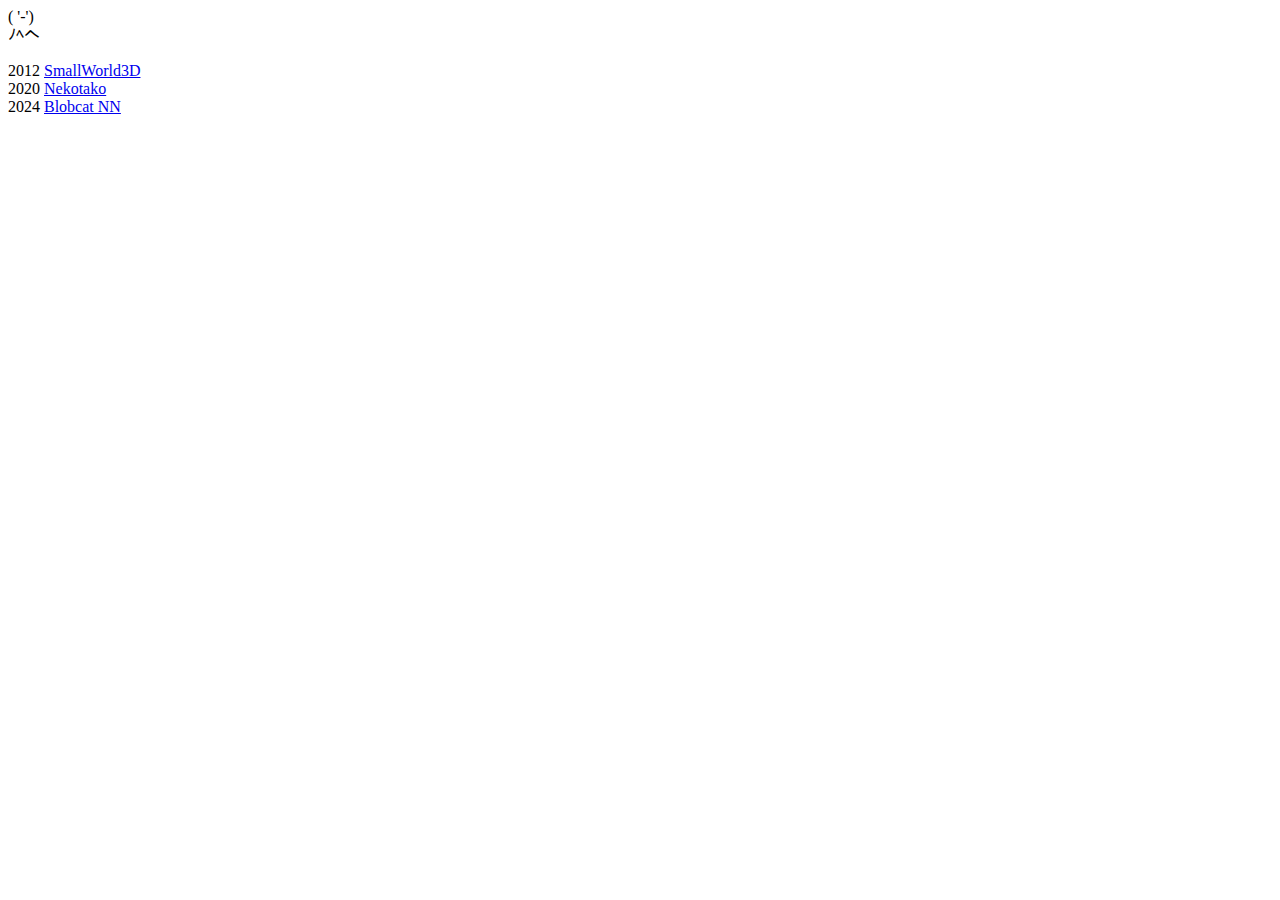
<file: index.html>
<head>
  <meta charset="UTF-8">
</head> 
<body>
( '-')<br>
ﾉﾍへ<br>
<br>
2012 <a href="./SmallWorld3D/">SmallWorld3D</a><br>
2020 <a href="http://pagam.es/">Nekotako<a><br>
2024 <a href="./nnv/">Blobcat NN</a>
</body>
</file>
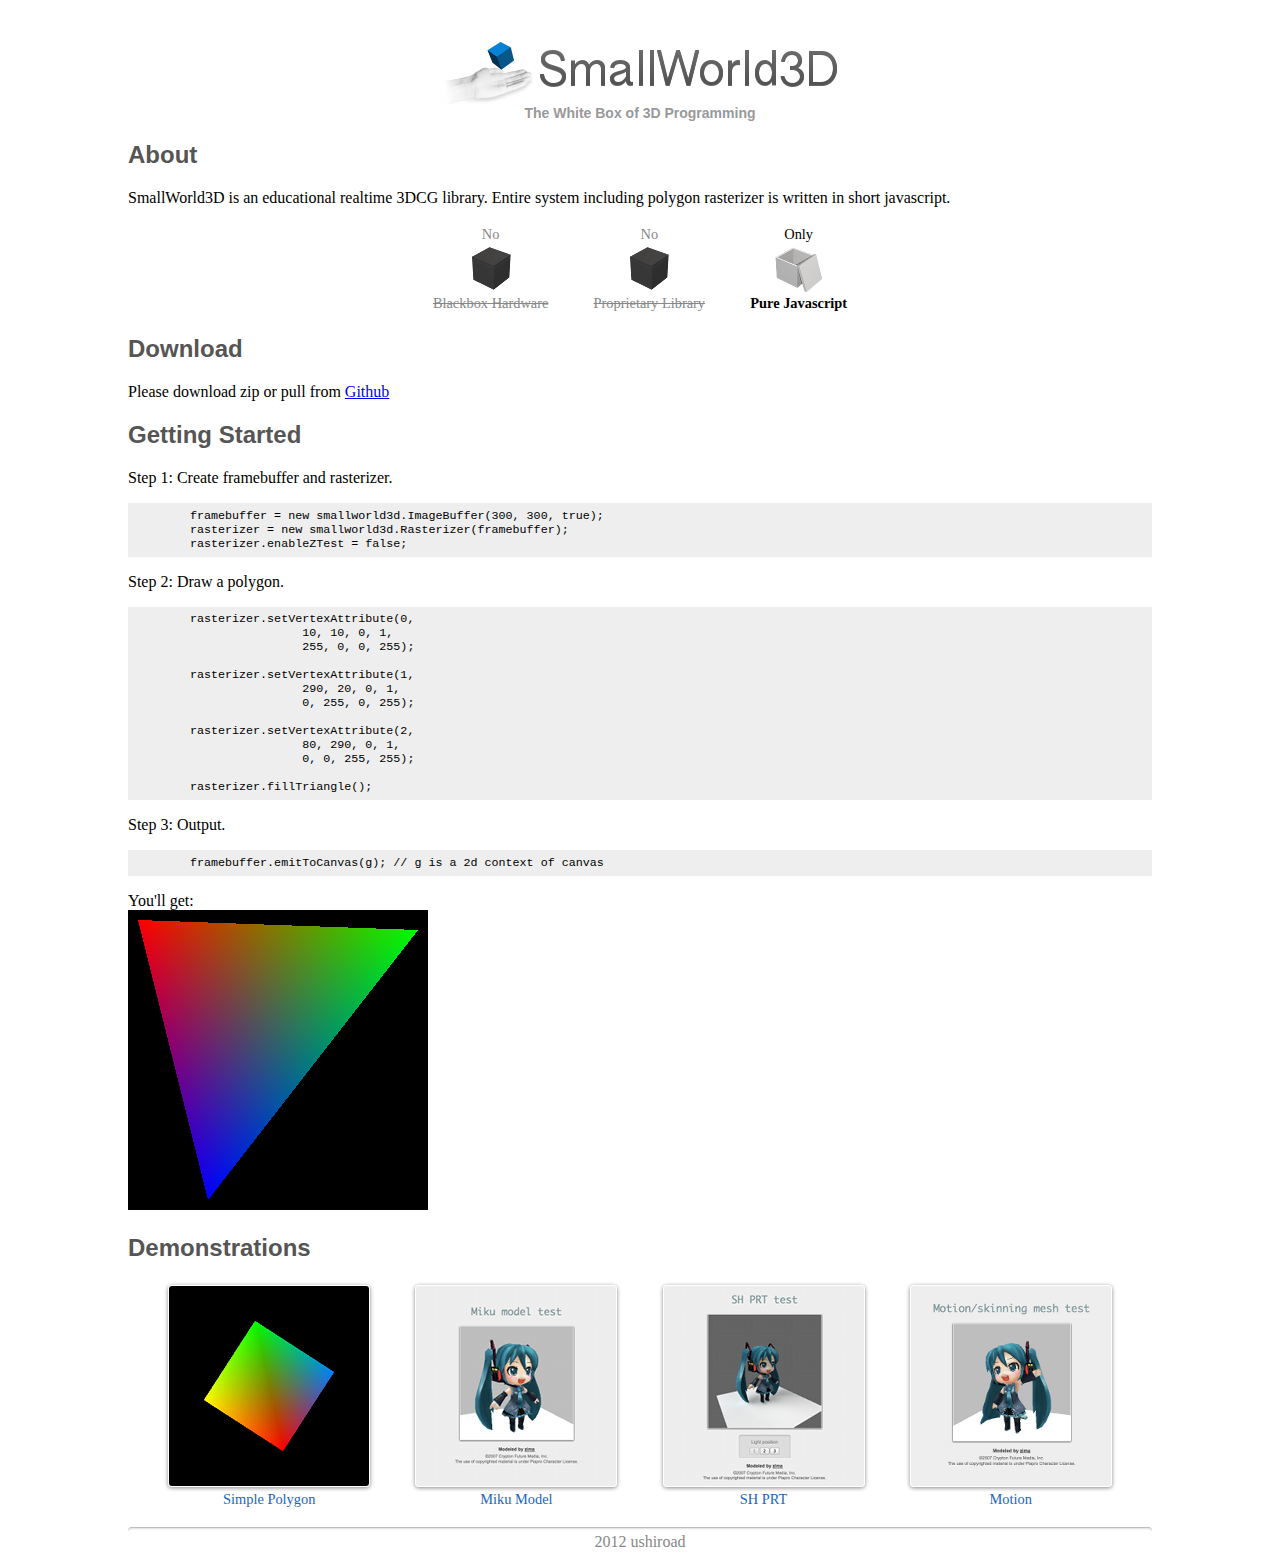
<file: SmallWorld3D/index.html>
<!DOCTYPE html>
<meta charset="utf-8">
<head>
	<title>SmallWorld3D</title>
	<link href="css/sw3d.css" rel="stylesheet" type="text/css">
</head>
<body>
	<h1><img src="images/sw3dlogo.png" alt="SmallWorld3D"></h1>
	<p class="lead">The White Box of 3D Programming</p>

	<!--div id="top-nav">
		<ul class="page-nav">
			<li class="here">
			Top</li><li>
			<a href="start.html">Getting Started</a></li><li>
			<a href="demos.html">Demonstrations</a></li><li>
			<a href="https://github.com/gyuque/sw3d">Download</a></li>
		</ul>
	</div-->
	
	<h2>About</h2>
	<p>SmallWorld3D is an educational realtime 3DCG library. Entire system including polygon rasterizer is written in short javascript.</p>
	<table class="motto">
		<tr>
			<td class="bbox"><em> No </em><del>Blackbox Hardware</del></td>
			<td class="bbox"><em> No </em><del>Proprietary Library</del></td>
			<td class="wbox"><em> Only </em>Pure Javascript</td>
		</tr>
	</table>
	
	<h2>Download</h2>
	Please download zip or pull from <a href="https://github.com/gyuque/sw3d">Github</a>
	<h2>Getting Started</h2>
	
	<p>Step 1: Create framebuffer and rasterizer.</p>
	<pre>
	framebuffer = new smallworld3d.ImageBuffer(300, 300, true);
	rasterizer = new smallworld3d.Rasterizer(framebuffer);
	rasterizer.enableZTest = false;</pre>
	
	<p>Step 2: Draw a polygon.</p>
	<pre>
	rasterizer.setVertexAttribute(0,
			10, 10, 0, 1,
			255, 0, 0, 255);

	rasterizer.setVertexAttribute(1,
			290, 20, 0, 1,
			0, 255, 0, 255);

	rasterizer.setVertexAttribute(2,
			80, 290, 0, 1,
			0, 0, 255, 255);
			
	rasterizer.fillTriangle();</pre>
	
	<p>Step 3: Output.</p>
	<pre>
	framebuffer.emitToCanvas(g); // g is a 2d context of canvas</pre>
	<p>
		You'll get:<br>
		<img src="images/start-polygon.png" alt="output">
	</p>
	
	<h2>Demonstrations</h2>

	<table class="demos">
		<tr>
			<td><a href="/sw3d/sample/simple-polygon.html"><img alt="Screenshot1" src="images/swdemo0.png"><br>Simple Polygon</a></td>
			<td><a href="/sw3d/sample/miku.html"><img alt="Screenshot2" src="images/swdemo1.png"><br>Miku Model</a></td>
			<td><a href="/sw3d/sample/miku-prt.html"><img alt="Screenshot3" src="images/swdemo2.png"><br>SH PRT</a></td>

			<td><a href="/sw3d/sample/motion.html"><img alt="Screenshot3" src="images/motiondemo.png"><br>Motion</a></td>
		</tr>
	</table>

	<address>2012 ushiroad</address>
</body>
</file>
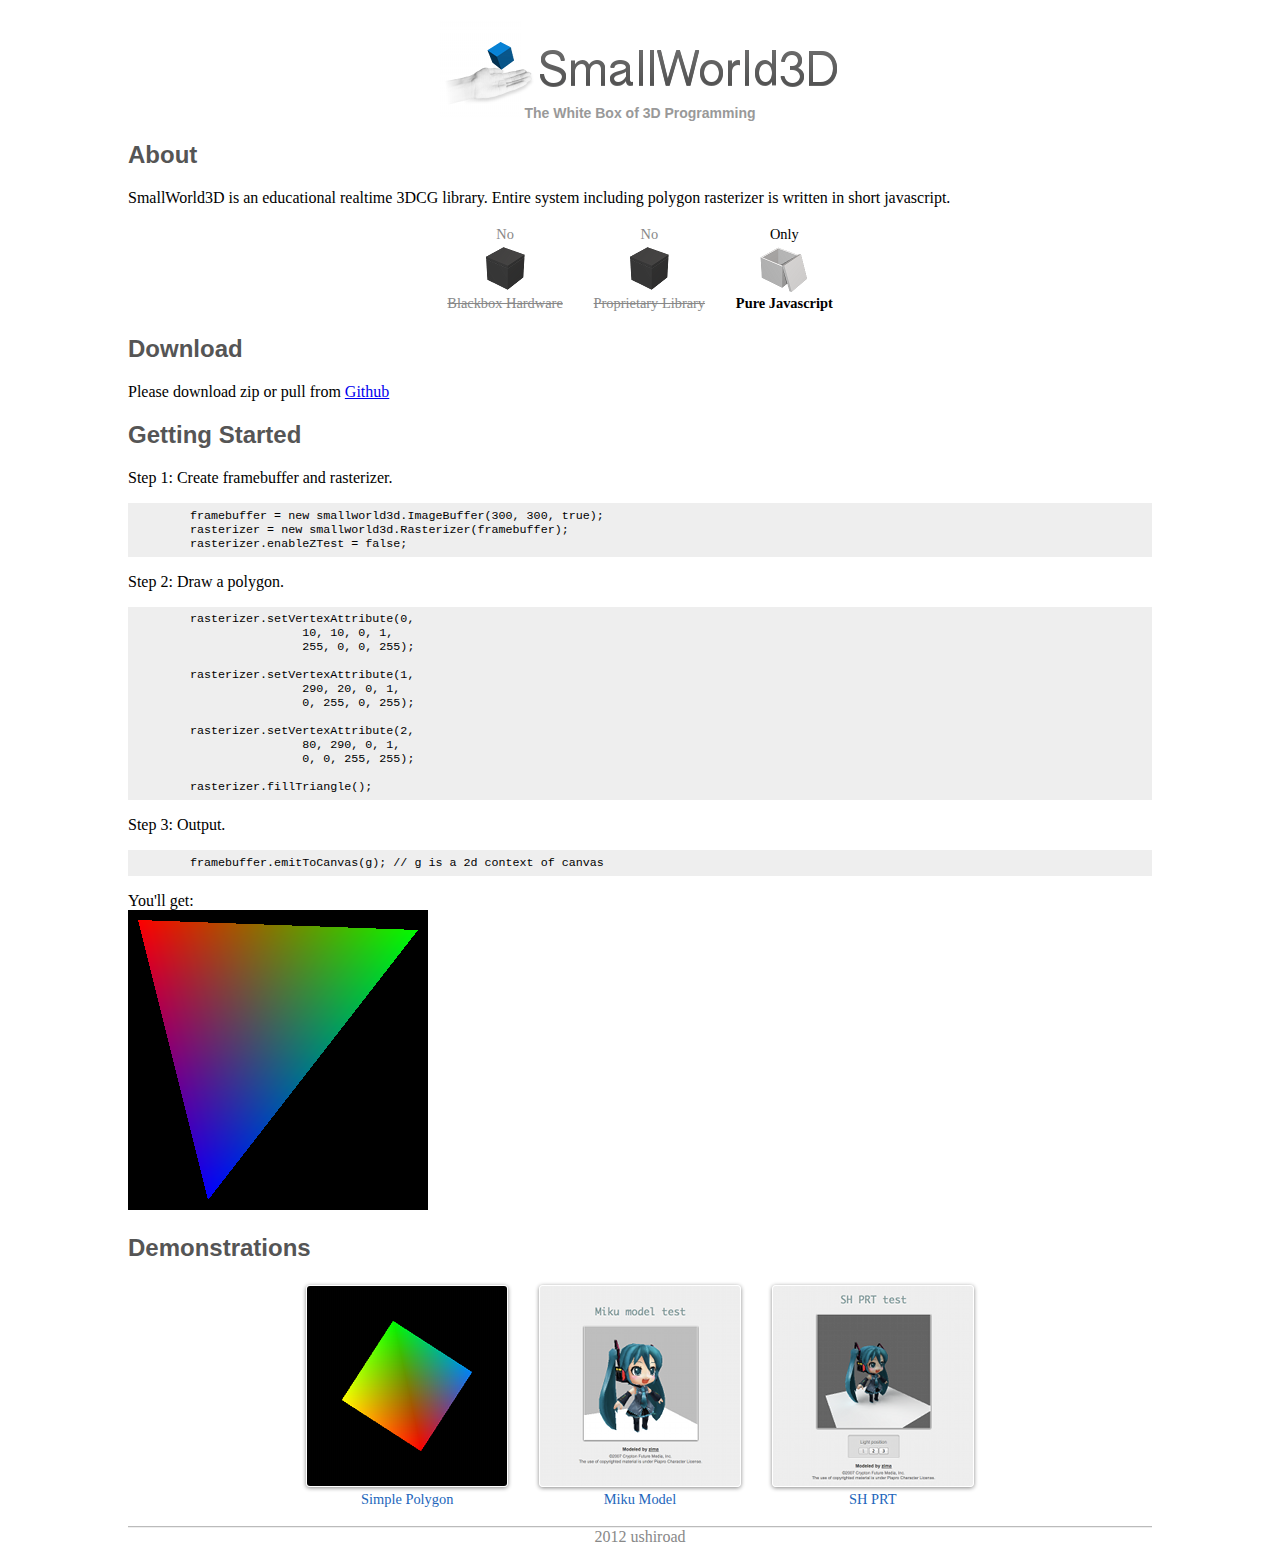
<file: sw3d/index.html>
<!DOCTYPE html>
<meta charset="utf-8">
<head>
	<title>SmallWorld3D</title>
	<link href="css/sw3d.css" rel="stylesheet" type="text/css">
</head>
<body>
	<h1><img src="images/sw3dlogo.png" alt="SmallWorld3D"></h1>
	<p class="lead">The White Box of 3D Programming</p>
	<h2>About</h2>
	<p>SmallWorld3D is an educational realtime 3DCG library. Entire system including polygon rasterizer is written in short javascript.</p>
	<table class="motto">
		<tr>
			<td class="bbox"><em> No </em><del>Blackbox Hardware</del></td>
			<td class="bbox"><em> No </em><del>Proprietary Library</del></td>
			<td class="wbox"><em> Only </em>Pure Javascript</td>
		</tr>
	</table>
	
	<h2>Download</h2>
	Please download zip or pull from <a href="https://github.com/gyuque/sw3d">Github</a>
	<h2>Getting Started</h2>
	
	<p>Step 1: Create framebuffer and rasterizer.</p>
	<pre>
	framebuffer = new smallworld3d.ImageBuffer(300, 300, true);
	rasterizer = new smallworld3d.Rasterizer(framebuffer);
	rasterizer.enableZTest = false;</pre>
	
	<p>Step 2: Draw a polygon.</p>
	<pre>
	rasterizer.setVertexAttribute(0,
			10, 10, 0, 1,
			255, 0, 0, 255);

	rasterizer.setVertexAttribute(1,
			290, 20, 0, 1,
			0, 255, 0, 255);

	rasterizer.setVertexAttribute(2,
			80, 290, 0, 1,
			0, 0, 255, 255);
			
	rasterizer.fillTriangle();</pre>
	
	<p>Step 3: Output.</p>
	<pre>
	framebuffer.emitToCanvas(g); // g is a 2d context of canvas</pre>
	<p>
		You'll get:<br>
		<img src="images/start-polygon.png" alt="output">
	</p>
	
	<h2>Demonstrations</h2>

	<table class="demos">
		<tr>
			<td><a href=" "><img alt="Screenshot1" src="images/swdemo0.png"><br>Simple Polygon</a></td>
			<td><a href=" "><img alt="Screenshot2" src="images/swdemo1.png"><br>Miku Model</a></td>
			<td><a href=" "><img alt="Screenshot3" src="images/swdemo2.png"><br>SH PRT</a></td>
		</tr>
	</table>

	<address>2012 ushiroad</address>
</body>
</file>
<file: SmallWorld3D/css/sw3d.css>
body {
	margin-left: 10%;
	margin-right: 10%;
	margin-bottom: 0;
	padding-bottom: 0;
}

h1 {
	text-align: center;
	margin-bottom: 0;
	padding-bottom: 0;
}

p.lead {
	margin-top: -20px;
	padding-top: 0;
	text-align: center;
	color: #999;
	font-size: 14px;
	font-family: Arial, sans-serif;
	font-weight: bold;
}

#top-nav {
	position: relative;
	overflow: hidden;
}

.page-nav {
	margin: 0;
	padding: 1em 0;
	text-align: center;
	
	position: relative;
	left: 50%;
	float: left;
}

.page-nav li a,
.page-nav li a:visited {
	color: #26b;
	padding: 6px;
	display: block;
}

.page-nav li {
	font-family: Arial, sans-serif;
	display: block;
	float: left;
	list-style: none;
	border: 1px solid #bbb;
	margin: 0 -1px 0 0;
	background: #fff url(../images/nback.png) bottom repeat-x;
	text-shadow: 0 1px 0 #fff;
	position: relative;
	left: -50%;
}

.page-nav .here {
	padding: 6px;
	background-color: #ddd;
	background-image: none;
	box-shadow: 0 1px 5px #777 inset;
	color: #777;
}

h2 {
	font-family: Arial, sans-serif;
	font-size: 150%;
	color: #555;
	clear: both;
}

.motto,
.demos {
	margin-left: auto;
	margin-right: auto;
	font-size: 90%;
}

.motto td,
.demos td {
	padding-left: 1.5em;
	padding-right: 1.5em;
}

.motto .bbox {
	background: url("../images/bbox56.png") center center no-repeat;
	color: #888;
}

.motto .bbox em,
.motto .wbox em {
	display: block;
	padding-bottom: 52px;
	text-align: center;
	font-family: "Comic Sans MS";
	font-style: normal;
	font-weight: normal;
}

.motto .wbox {
	background: url("../images/wbox56.png") center center no-repeat;
	color: #000;
	font-weight: bold;
}

.demos img {
	border-radius: 4px;
	box-shadow: 0 1px 4px #888;
	border: 1px solid #fff;

	transition: box-shadow 0.3s;
	-o-transition: box-shadow 0.3s;
	-ms-transition: box-shadow 0.3s;
	-moz-transition: box-shadow 0.3s;
	-webkit-transition: box-shadow 0.3s;
}

.demos a:hover img {
	box-shadow: 0 1px 4px #888, 0 0 6px 1px #27f;
}

.demos td {
	text-align: center;
}

.demos td a {
	text-decoration: none;
	color: #26b;
}

address {
	border-top: 1px solid #bbb;
	font-style: normal;
	color: #888;
	text-align: center;
	box-shadow: 0 3px 2px -2px #ddd inset;
	margin-top: 1em;
	padding-top: 0.3em;
	padding-bottom: 0.3em;
	border-radius: 4px;
}

pre {
	background-color: #eee;
	font-size: 90%;
	padding: 0.5em;
}
</file>
<file: sw3d/css/sw3d.css>
body {
	margin-left: 10%;
	margin-right: 10%;
}

h1 {
	text-align: center;
	margin-bottom: 0;
	padding-bottom: 0;
}

p.lead {
	margin-top: -20px;
	padding-top: 0;
	text-align: center;
	color: #999;
	font-size: 14px;
	font-family: Arial, sans-serif;
	font-weight: bold;
}

h2 {
	font-family: Arial, sans-serif;
	font-size: 150%;
	color: #555;
}

.motto,
.demos {
	margin-left: auto;
	margin-right: auto;
	font-size: 90%;
}

.motto td,
.demos td {
	padding-left: 1em;
	padding-right: 1em;
}

.motto .bbox {
	background: url("../images/bbox56.png") center center no-repeat;
	color: #888;
}

.motto .bbox em,
.motto .wbox em {
	display: block;
	padding-bottom: 52px;
	text-align: center;
	font-family: "Comic Sans MS";
	font-style: normal;
	font-weight: normal;
}

.motto .wbox {
	background: url("../images/wbox56.png") center center no-repeat;
	color: #000;
	font-weight: bold;
}

.demos img {
	border-radius: 4px;
	box-shadow: 0 1px 4px #888;
	border: 1px solid #fff;

	transition: box-shadow 0.3s;
	-o-transition: box-shadow 0.3s;
	-ms-transition: box-shadow 0.3s;
	-moz-transition: box-shadow 0.3s;
	-webkit-transition: box-shadow 0.3s;
}

.demos a:hover img {
	box-shadow: 0 1px 4px #888, 0 0 6px 1px #27f;
}

.demos td {
	text-align: center;
}

.demos td a {
	text-decoration: none;
	color: #26b;
}

address {
	border-top: 1px solid #eee;
	font-style: normal;
	color: #888;
	text-align: center;
	box-shadow: 0 -1px 0 #bbb;
	margin-top: 1em;
}

pre {
	background-color: #eee;
	font-size: 90%;
	padding: 0.5em;
}
</file>
